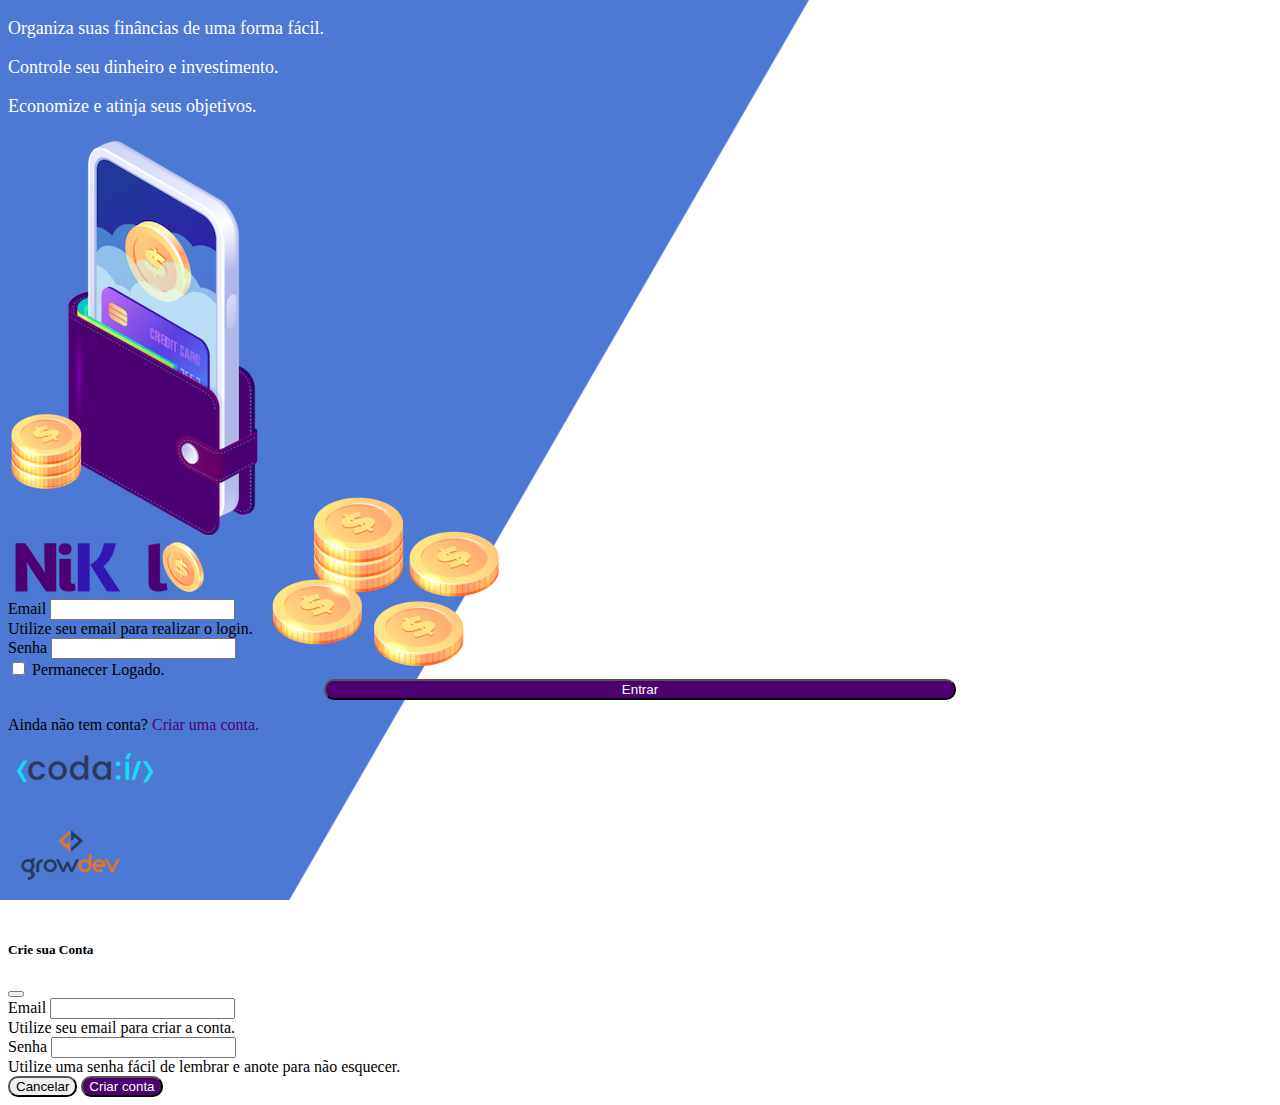
<file: Public/index.html>
<!DOCTYPE html>
<html lang="pt">

<head>
    <meta charset="UTF-8">
    <meta http-equiv="X-UA-Compatible" content="IE=edge">
    <meta name="viewport" content="width=device-width, initial-scale=1.0">
    <title>Nikel</title>
    <link href="https://cdn.jsdelivr.net/npm/bootstrap@5.1.3/dist/css/bootstrap.min.css" rel="stylesheet"
        integrity="sha384-1BmE4kWBq78iYhFldvKuhfTAU6auU8tT94WrHftjDbrCEXSU1oBoqyl2QvZ6jIW3" crossorigin="anonymous">
    <link rel="stylesheet" href="./Css/styles.css">

</head>

<body id="login">
    <main>
        <div class="container">
            <div class="row vh-100">
                <div class="col d-flex justify-content-center my-5 flex-column">
                    <div class="text-login">
                        <p>Organiza suas finâncias de uma forma fácil.</p>
                        <p>Controle seu dinheiro e investimento.</p>
                        <p>Economize e atinja seus objetivos.</p>
                    </div>
                    <div class="text-center">
                        <img src="./assets/pocket.png" alt="Image Pocket" class="img-fluid" srcset="">
                        <img src="./assets/coins.png" alt="Image Coins" class="img-fluid d-none d-md-inline coins"
                            srcset="">
                    </div>
                </div>
                <div class="col d-flex justify-content-center my-5 flex-column ">
                    <div class="container">
                        <div class="row">
                            <div class="col">
                                <div class="text-center mb-3">
                                    <img src="./assets/nikel-logo.png" alt="Logo Nikel" class="img-fluid" srcset="">
                                </div>
                            </div>
                        </div>
                        <div class="row">
                            <div class="col">
                                <form id="login-form">
                                    <div class="mb-3">
                                        <label for="email-input" class="form-label">Email</label>
                                        <input type="email" class="form-control" id="email-input"
                                            aria-describedby="emailHelp">
                                        <div id="emailHelp" class="form-text">Utilize seu email para realizar o login.
                                        </div>
                                    </div>
                                    <div class="mb-3">
                                        <label for="password-input" class="form-label">Senha</label>
                                        <input type="password" class="form-control" id="password-input">
                                    </div>
                                    <div class="mb-3 form-check">
                                        <input type="checkbox" class="form-check-input" id="session-check">
                                        <label class="form-check-label" for="session-check">Permanecer Logado.</label>
                                    </div>
                                    <button type="submit" class="btn button-login">Entrar</button>
                                </form>
                            </div>
                        </div>
                        <div class="row">
                            <div class="col">
                                <p id="Link-conta" class="text-center mt-2 form-text" data-bs-toggle="modal"
                                    data-bs-target="#register-modal">Ainda não tem conta? <span
                                        class="link-default">Criar uma conta.</span></p>
                            </div>
                        </div>
                        <div class="row">
                            <div class="col">
                                <div class="text-center mt-5">
                                    <img src="./assets/codai-logo.png" alt="Logo Codaí" srcset="">
                                </div>
                            </div>
                        </div>
                        <div class="row">
                            <div class="col">
                                <div class="text-center">
                                    <img src="./assets/growdev-logo.png" alt="Logo Growdev" srcset="">
                                </div>
                            </div>
                        </div>
                    </div>
                </div>
            </div>
        </div>

        <!-- Modal -->
        <div class="modal fade" id="register-modal" tabindex="-1" aria-labelledby="exampleModalLabel"
            aria-hidden="true">
            <div class="modal-dialog">
                <div class="modal-content">
                    <div class="modal-header">
                        <h5 class="modal-title" id="exampleModalLabel">Crie sua Conta</h5>
                        <button type="button" class="btn-close" data-bs-dismiss="modal" aria-label="Close"></button>
                    </div>
                    <form id="create-form">
                        <div class="modal-body">
                            <div class="mb-3">
                                <label for="email-create-input" class="form-label">Email</label>
                                <input type="email" class="form-control" id="email-create-input"
                                    aria-describedby="emailHelp" required>
                                <div id="emailHelp" class="form-text">Utilize seu email para criar a conta.</div>
                            </div>
                            <div class="mb-3">
                                <label for="password-create-input" class="form-label">Senha</label>
                                <input type="password" class="form-control" id="password-create-input" required>
                                <div id="emailHelp" class="form-text">Utilize uma senha fácil de lembrar e anote para
                                    não esquecer.</div>
                            </div>

                        </div>
                        <div class="modal-footer">
                            <button type="button" class="btn btn-secondary button-cancel"
                                data-bs-dismiss="modal">Cancelar</button>
                            <button type="submit" class="btn button-default">Criar conta</button>
                        </div>
                    </form>
                </div>
            </div>
        </div>
    </main>
    <script src="https://cdn.jsdelivr.net/npm/bootstrap@5.1.3/dist/js/bootstrap.bundle.min.js"
        integrity="sha384-ka7Sk0Gln4gmtz2MlQnikT1wXgYsOg+OMhuP+IlRH9sENBO0LRn5q+8nbTov4+1p"
        crossorigin="anonymous"></script>
        <script src="./js/index.js"></script>
</body>

</html>
</file>
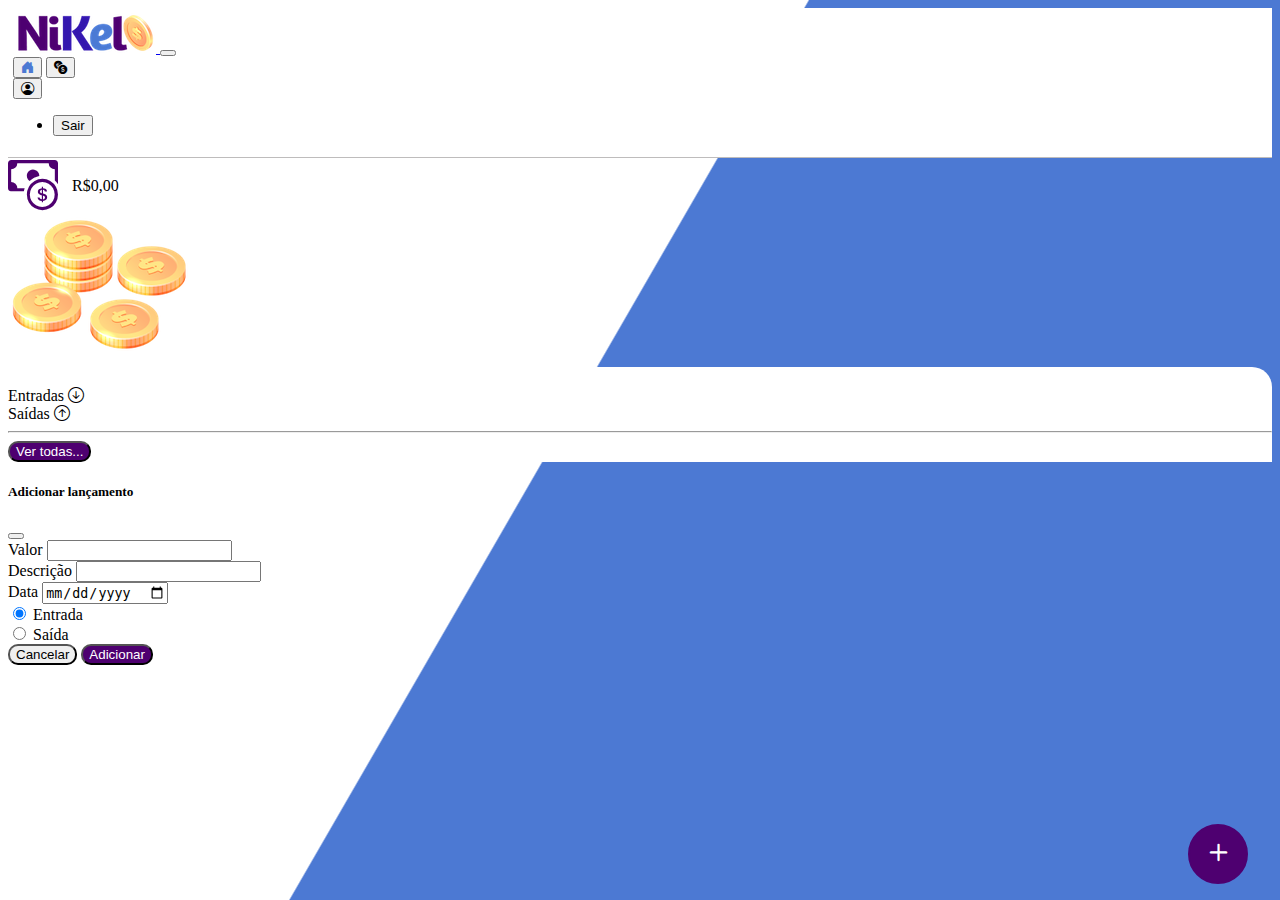
<file: Public/home.html>
<!DOCTYPE html>
<html lang="pt">

<head>
    <meta charset="UTF-8">
    <meta http-equiv="X-UA-Compatible" content="IE=edge">
    <meta name="viewport" content="width=device-width, initial-scale=1.0">
    <title>Nikel-Home</title>
    <link href="https://cdn.jsdelivr.net/npm/bootstrap@5.1.3/dist/css/bootstrap.min.css" rel="stylesheet"
        integrity="sha384-1BmE4kWBq78iYhFldvKuhfTAU6auU8tT94WrHftjDbrCEXSU1oBoqyl2QvZ6jIW3" crossorigin="anonymous">
    <link rel="stylesheet" href="https://cdn.jsdelivr.net/npm/bootstrap-icons@1.7.2/font/bootstrap-icons.css">
    <link rel="stylesheet" href="./Css/styles.css">

</head>

<body id="app">
    <header>
        <nav class="navbar navbar-expand navbar-light bg-white">
            <div class="container-fluid">
                <a class="navbar-brand" href="#">
                    <img src="./assets/nikel-small-logo.png" alt="Logo Nikel" class="image-fluid" srcset="">
                </a>
                <button class="navbar-toggler" type="button" data-bs-toggle="collapse"
                    data-bs-target="#navbarSupportedContent" aria-controls="navbarSupportedContent"
                    aria-expanded="false" aria-label="Toggle navigation">
                    <span class="navbar-toggler-icon"></span>
                </button>
                <div class="collapse navbar-collapse justify-content-end" id="navbarSupportedContent">
                    <div class="d-flex menu">
                        <a href="home.html"><button class="btn" type="button"><i
                                    class="bi bi-house-door-fill fs-4 color-secondary"></i> </button></a>
                        <a href="Transactions.html"><button class="btn" type="button"><i
                                    class="bi bi-currency-exchange fs-4"></i> </button></a>

                        <div class="dropdown">
                            <button class="btn" type="button" id="dropdownMenuButton1" data-bs-toggle="dropdown"
                                aria-expanded="false">
                                <i class="bi bi-person-circle fs-4"></i>
                            </button>
                            <ul class="dropdown-menu logout" aria-labelledby="dropdownMenuButton1">
                                <li><button class="dropdown-item" id="button-logout">Sair</button></li>
                            </ul>
                        </div>
                    </div>
                </div>
            </div>
        </nav>
    </header>
    <main>
        <div class="container-lg">
            <div class="row">
                <div class="col d-flex mt-5 justify-content-start align-itens-center">
                    <i class="bi bi-cash-coin color-primary icon-detail"></i>
                    <span class="fs-2" id="total">R$0,00</span>
                </div>
                <div class="col d-flex mt-4 justify-content-end">
                    <div class="text-center">
                        <img src="./assets/coins-small.png" alt="Image Coins" srcset="">
                    </div>
                </div>
            </div>
            <div class="row">
                <div class="col-12 info shadow-lg">
                    <div class="container">
                        <div class="row">
                            <div class="col-6">
                                <span class="fs-4">Entradas <i
                                        class="bi bi-arrow-down-circle fs-2 align-middle"></i></span>
                            </div>
                            <div class="col-6">
                                <span class="fs-4">Saídas <i class="bi bi-arrow-up-circle fs-2 align-middle"></i></span>
                            </div>
                            <div class="col-12 my-2">
                                <hr>
                            </div>
                        </div>
                        <div class="row">
                            <div class="col-6">
                                <div class="container p-0" id="cash-in-list">
                                   
                                </div>
                            </div>
                            <div class="col-6">
                                <div class="container p-0" id="cash-out-list">
                                   
                                </div>
                            </div>
                            <div class="col-12 mb-4">
                                <button type="button" class="btn button-default" id="transactions-button">Ver todas...</button>
                            </div>
                        </div>
                    </div>
                </div>
            </div>
            <button class="btn button-float" data-bs-toggle="modal"
            data-bs-target="#transaction-modal"><i class="bi bi-plus"></i></button>
        </div>

        <!-- Modal -->
        <div class="modal fade" id="transaction-modal" tabindex="-1" aria-labelledby="exampleModalLabel"
            aria-hidden="true">
            <div class="modal-dialog">
                <div class="modal-content">
                    <div class="modal-header">
                        <h5 class="modal-title" id="exampleModalLabel">Adicionar lançamento</h5>
                        <button type="button" class="btn-close" data-bs-dismiss="modal" aria-label="Close"></button>
                    </div>
                    <form id="transaction-form">
                        <div class="modal-body">
                            <div class="mb-3">
                                <label for="value-input" class="form-label">Valor</label>
                                <input type="number" step="any" class="form-control" id="value-input"
                                    aria-describedby="emailHelp" required>
                            </div>
                            <div class="mb-3">
                                <label for="description-input" class="form-label">Descrição</label>
                                <input type="text" class="form-control" id="description-input" required>                             
                            </div>
                            <div class="mb-3">
                                <label for="date-input" class="form-label">Data</label>
                                <input type="date" class="form-control" id="date-input" required>                             
                            </div>
                            <div class="mb-3">
                                <div class="form-check form-check-inline">
                                    <input class="form-check-input" type="radio" name="type-input" 
                                    id="inlineRadio1" value="1" checked>
                                    <label class="form-check-label" for="inlineRadio1">Entrada</label>
                                  </div>
                                  <div class="form-check form-check-inline">
                                    <input class="form-check-input" type="radio" name="type-input" 
                                    id="inlineRadio2" value="2">
                                    <label class="form-check-label" for="inlineRadio2">Saída</label>
                                  </div>
                            </div>
                        </div>
                        <div class="modal-footer">
                            <button type="button" class="btn btn-secondary button-cancel"
                                data-bs-dismiss="modal">Cancelar</button>
                            <button type="submit" class="btn button-default">Adicionar</button>
                        </div>
                    </form>
                </div>
            </div>
        </div>
    </main>
    <script src="https://cdn.jsdelivr.net/npm/bootstrap@5.1.3/dist/js/bootstrap.bundle.min.js"
        integrity="sha384-ka7Sk0Gln4gmtz2MlQnikT1wXgYsOg+OMhuP+IlRH9sENBO0LRn5q+8nbTov4+1p"
        crossorigin="anonymous"></script>
        <script src="./js/home.js"></script>
</body>

</html>
</file>
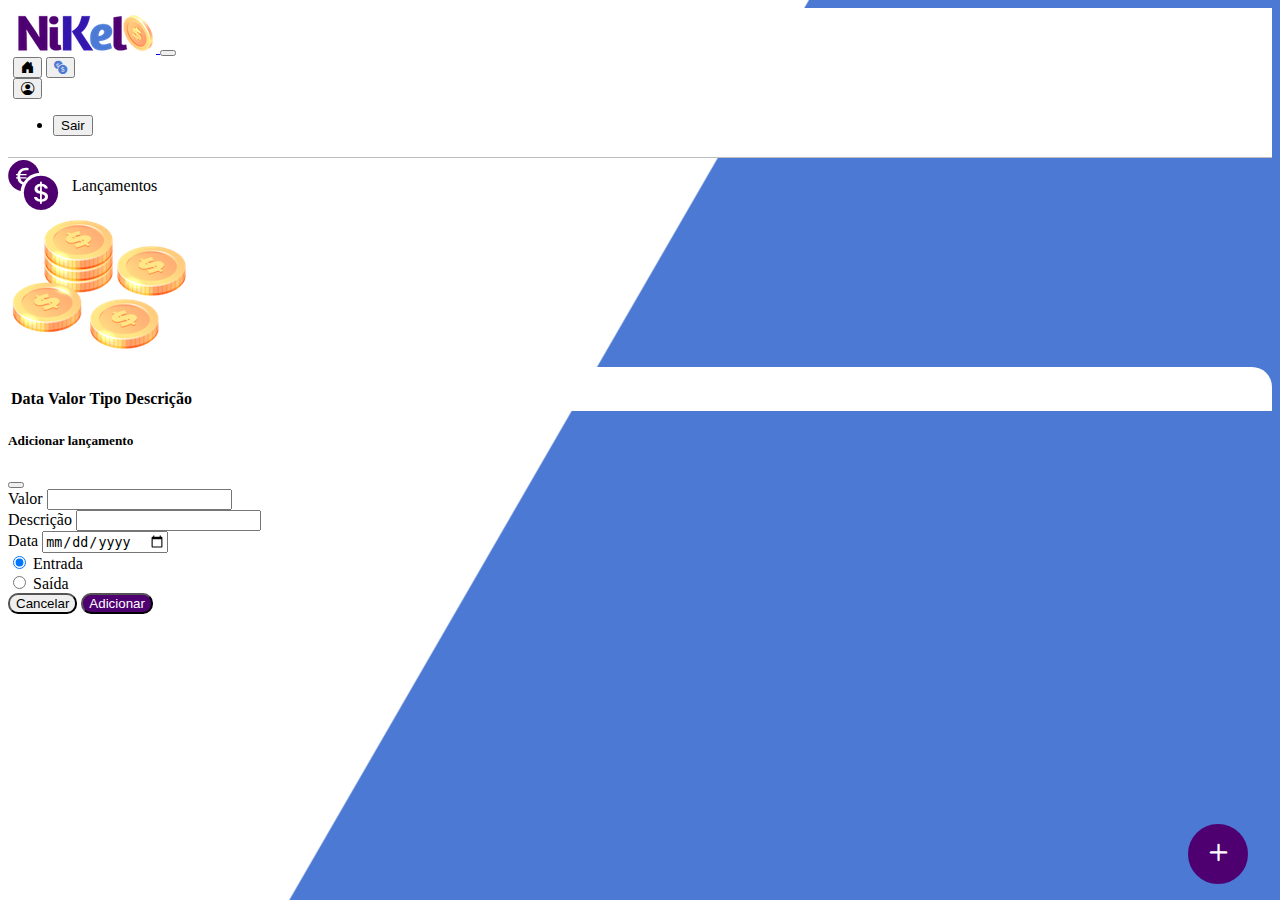
<file: Public/Transactions.html>
<!DOCTYPE html>
<html lang="pt">
<head>
    <meta charset="UTF-8">
    <meta http-equiv="X-UA-Compatible" content="IE=edge">
    <meta name="viewport" content="width=device-width, initial-scale=1.0">
    <title>Nikel-Laçamentos</title>
    <link href="https://cdn.jsdelivr.net/npm/bootstrap@5.1.3/dist/css/bootstrap.min.css" rel="stylesheet" integrity="sha384-1BmE4kWBq78iYhFldvKuhfTAU6auU8tT94WrHftjDbrCEXSU1oBoqyl2QvZ6jIW3" crossorigin="anonymous">
    <link rel="stylesheet" href="https://cdn.jsdelivr.net/npm/bootstrap-icons@1.7.2/font/bootstrap-icons.css">
    <link rel="stylesheet" href="./Css/styles.css">

</head>
<body id="app">
    <header>
        <nav class="navbar navbar-expand navbar-light bg-white">
            <div class="container-fluid">
              <a class="navbar-brand" href="#">
                  <img src="./assets/nikel-small-logo.png" alt="Logo Nikel" class="image-fluid" srcset="">
              </a>
              <button class="navbar-toggler" type="button" data-bs-toggle="collapse" data-bs-target="#navbarSupportedContent" aria-controls="navbarSupportedContent" aria-expanded="false" aria-label="Toggle navigation">
                <span class="navbar-toggler-icon"></span>
              </button>
              <div class="collapse navbar-collapse justify-content-end" id="navbarSupportedContent">
                <div class="d-flex menu">
                    <a href="home.html"><button class="btn" type="button"><i 
                        class="bi bi-house-door-fill fs-4"></i> </button></a>
                    <a href="Transactions.html"><button class="btn" type="button"><i 
                        class="bi bi-currency-exchange fs-4 color-secondary"></i> </button></a>
                    
                    <div class="dropdown">
                        <button class="btn" type="button" id="dropdownMenuButton1" data-bs-toggle="dropdown" aria-expanded="false">
                        <i class="bi bi-person-circle fs-4"></i>
                        </button>
                        <ul class="dropdown-menu logout" aria-labelledby="dropdownMenuButton1">
                            <li><button class="dropdown-item" id="button-logout">Sair</button></li>
                        </ul>
                      </div>
                </div>
              </div>
            </div>
          </nav>
    </header>
    <main>
        <div class="container-lg">
            <div class="row">
                <div class="col d-flex mt-5 justify-content-start align-itens-center">
                    <i class="bi bi-currency-exchange color-primary icon-detail"></i>
                    <span class="fs-2">Lançamentos</span>
                </div>
                <div class="col d-flex mt-4 justify-content-end">
                    <div class="text-center">
                        <img src="./assets/coins-small.png" alt="Image Coins" srcset="">
                    </div>
                </div>
            </div>
            <div class="row">
                <div class="col-12 info shadow-lg">
                    <div class="container">
                        <div class="row">
                            <div class="col">
                                <table class="table">
                                    <thead>
                                      <tr>
                                        <th scope="col">Data</th>
                                        <th scope="col">Valor</th>
                                        <th scope="col">Tipo</th>
                                        <th scope="col">Descrição</th>
                                      </tr>
                                    </thead>
                                    <tbody id="transactions-list">
                                     
                                    </tbody>
                                </table>
                            </div>
                        </div>  
                    </div>
                </div>
            </div>
            <button class="btn button-float" data-bs-toggle="modal"
            data-bs-target="#transaction-modal"><i class="bi bi-plus"></i></button>
        </div>

                <!-- Modal -->
                <div class="modal fade" id="transaction-modal" tabindex="-1" aria-labelledby="exampleModalLabel"
                aria-hidden="true">
                <div class="modal-dialog">
                    <div class="modal-content">
                        <div class="modal-header">
                            <h5 class="modal-title" id="exampleModalLabel">Adicionar lançamento</h5>
                            <button type="button" class="btn-close" data-bs-dismiss="modal" aria-label="Close"></button>
                        </div>
                        <form id="transaction-form">
                            <div class="modal-body">
                                <div class="mb-3">
                                    <label for="value-input" class="form-label">Valor</label>
                                    <input type="number" step="any" class="form-control" id="value-input"
                                        aria-describedby="emailHelp">
                                </div>
                                <div class="mb-3">
                                    <label for="description-input" class="form-label">Descrição</label>
                                    <input type="text" class="form-control" id="description-input">                             
                                </div>
                                <div class="mb-3">
                                    <label for="date-input" class="form-label">Data</label>
                                    <input type="date" class="form-control" id="date-input">                             
                                </div>
                                <div class="mb-3">
                                    <div class="form-check form-check-inline">
                                        <input class="form-check-input" type="radio" name="type-input" 
                                        id="inlineRadio1" value="1" checked>
                                        <label class="form-check-label" for="inlineRadio1">Entrada</label>
                                      </div>
                                      <div class="form-check form-check-inline">
                                        <input class="form-check-input" type="radio" name="type-input" 
                                        id="inlineRadio2" value="2">
                                        <label class="form-check-label" for="inlineRadio2">Saída</label>
                                      </div>
                                </div>
                            </div>
                            <div class="modal-footer">
                                <button type="button" class="btn btn-secondary button-cancel"
                                    data-bs-dismiss="modal">Cancelar</button>
                                <button type="submit" class="btn button-default">Adicionar</button>
                            </div>
                        </form>
                    </div>
                </div>
            </div>
    </main>
    <script src="https://cdn.jsdelivr.net/npm/bootstrap@5.1.3/dist/js/bootstrap.bundle.min.js" integrity="sha384-ka7Sk0Gln4gmtz2MlQnikT1wXgYsOg+OMhuP+IlRH9sENBO0LRn5q+8nbTov4+1p" crossorigin="anonymous"></script>
    <script src="./js/transactions.js"></script>
</body>
</html>
</file>
<file: Public/Css/styles.css>
#login {
    background: linear-gradient(120deg, #4c79d3 44.9%, #ffffff 45%) no-repeat fixed;
}

#app {
    background: linear-gradient(120deg, #ffffff 44.9%, #4c79d3 45%) no-repeat fixed;
}

header {
    border-bottom: 1px solid #bebcbc;
    padding: 5px;
    background-color: #ffffff;
}

.color-primary {
    color: #4e0070;
}

.icon-detail {
    font-size: 50px;
    margin-right: 10px;
    vertical-align: middle;
}

.color-secondary {
    color: #4c79d3;
}

.text-login {
    color: #ffffff;
    font-size: 18px;
    font-weight: 500;
}

.coins {
    position: relative;
    bottom: -150px;
}

.button-login {
    border-radius: 10px;
    background-color: #4e0070;
    color: #ffffff;
    width: 50%;
    margin: 0 25%;
}

.button-cancel {
    border-radius: 10px;
}

.button-float {
   border-radius: 100%;
   height: 60px;
   width: 60px;
   position: fixed;
   padding: 0 !important;
   bottom: 1rem;
   right: 2rem;
   font-size: 35px;
   border: 2px solid #4e0070;
   background-color: #4e0070;
   color: #ffffff;
}

.button-float:hover {
    border: 2px solid #4c79d3;
    background-color: #ffffff; 
    color: #4c79d3;
}

.button-default {
    border-radius: 10px;
    background-color: #4e0070;
    color: #ffffff;
}

.button-login:hover, .button-default:hover {
    background: #4c79d3;
    color: #ffffff;
} 

.link-default {
    color: #4e0070;
    cursor: pointer;

}

.link-default:hover {
    color: #4c79d3;
}

.info {
    background-color: #ffffff;
    border-radius: 20px 20px 0px 0px;
    padding: 20px 0px 0px 0px;

}

.logout {
    min-width: 5rem !important;
}

.menu {
    margin-right: 20px;
}
</file>
